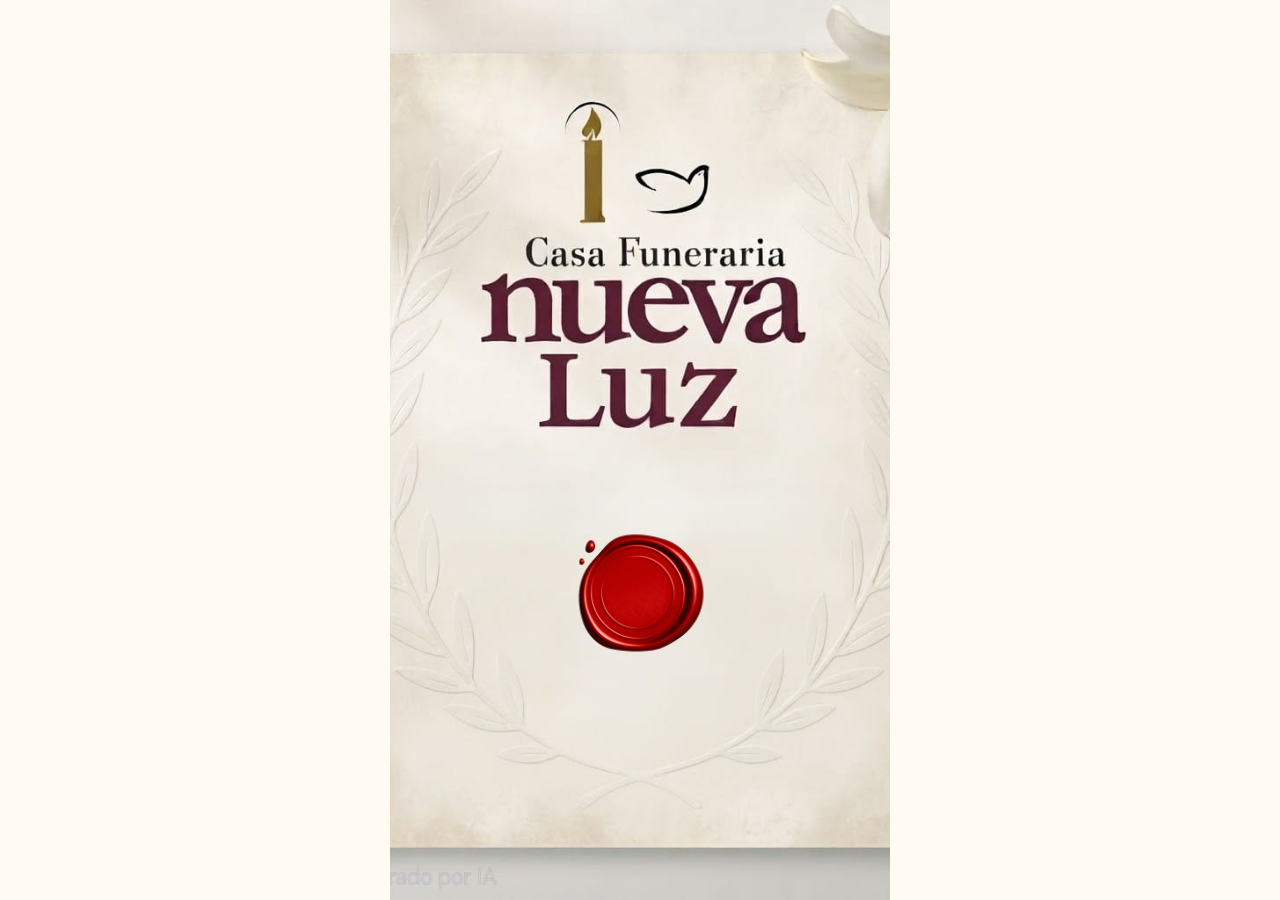
<file: index.html>
<!DOCTYPE html>
<html> 
<head>
<meta charset="UTF-8">
<title>Invitacion</title>
 <meta name="viewport" content="width=device-width, initial-scale=1.0">
<link  rel="stylesheet"  href="style/sobre.css?v=3" >
</head>


<body >
 
    <main>

      <div class="contenedor-portada">
        <section id="portada">
            <img src="img/nueva_1.jpeg" alt="Portada de la invitación"> 
        </section>

        <section id="boton"> 
            <a href="invitacion.html" onclick="activarMusica()">  
                <img src="img/boton.png" alt="Botón rojo de carta"> 
            </a>  
        </section>
    </div>

   
    </main>



<script>
function activarMusica(){
    localStorage.setItem("musicaActiva", "si");
}
</script>
    
</body>




</html>
</file>
<file: style/sobre.css>
body { 
    background: linear-gradient(135deg, #f5f1e8, #d8c3a5);
    background-attachment: fixed;
    min-height: 100vh;  
    margin: 0;
    display: flex;
    justify-content: center;
    align-items: center;
    flex-direction: column
}

main {
    width: 100vw;
    height: 100vh;
    margin: 0;
    padding: 0;
    background: #fffaf2;       
    display: flex;
    justify-content: center;
    align-items: center;
    box-shadow: none;
    border-radius: 0;
}

.contenedor-portada {
    position: relative;
    width: 100%;
    height: 100%;
    display: flex;
    justify-content: center;
    align-items: center;
    max-width: 500px; /* Limita el ancho máximo en pantallas grandes */
}

#portada {
    width: 100%;
    height: 100%;
    display: flex;
    justify-content: center;
    align-items: center;
}

#portada img {
    width: 100%;
    height: 100%;
    object-fit: cover; /* Llena por completo el contenedor sin dejar huecos */
    display: block;
}

#boton {
    position: absolute;
    top: 66%;
    left: 50%;
    transform: translate(-50%, -50%);
    z-index: 10;
}

#boton img {
    width: 100%;
    height: auto;
    display: block;
}
</file>
